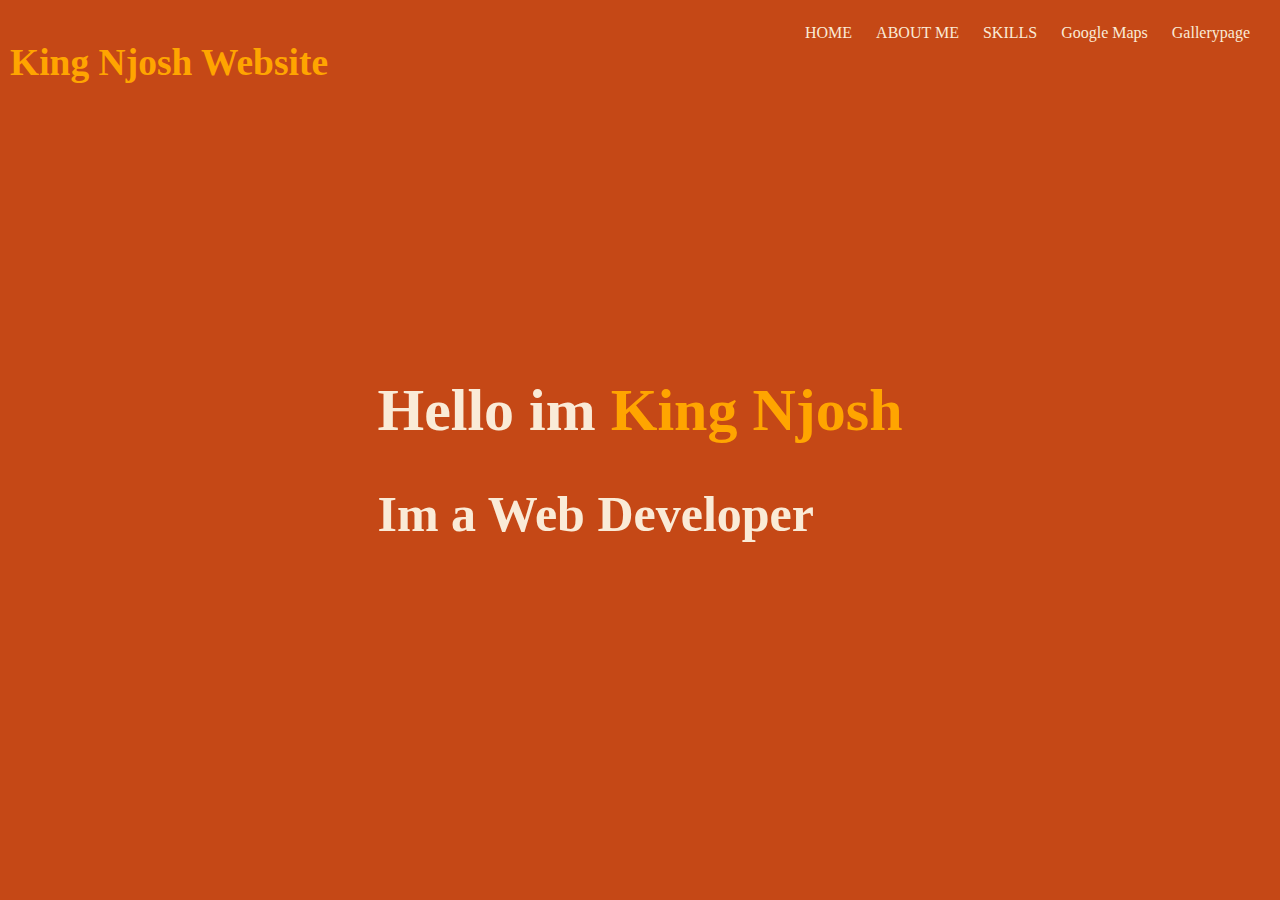
<file: index.html>
<!DOCTYPE html>
<html>
  <head>
    <title>King Njosh Website</title>
    <link href="css/styles.css" rel="stylesheet" type="text/css" />
  </head>
  <body>
    <div class="navbar">
      <div class="logo">
        <h2>King Njosh Website </h2>
      </div>
      <div class="navigate">
        <ul>
          <li><a href="index.html">HOME</a></li>
          <li><a href="about.html">ABOUT ME</a></li>
          <li><a href="Skills.html">SKILLS</a></li>
          <li><a href="maps.html">Google Maps</a></li>
          <li><a href="gallerypage.html">Gallerypage</a></li>
        </ul>
      </div>
    </div>
    <div class="intro">
      <h1>Hello im <span class="name">King Njosh</span></h1>
      <h2>Im a Web Developer</h2>
    </div>
  </body>
</html>
</file>
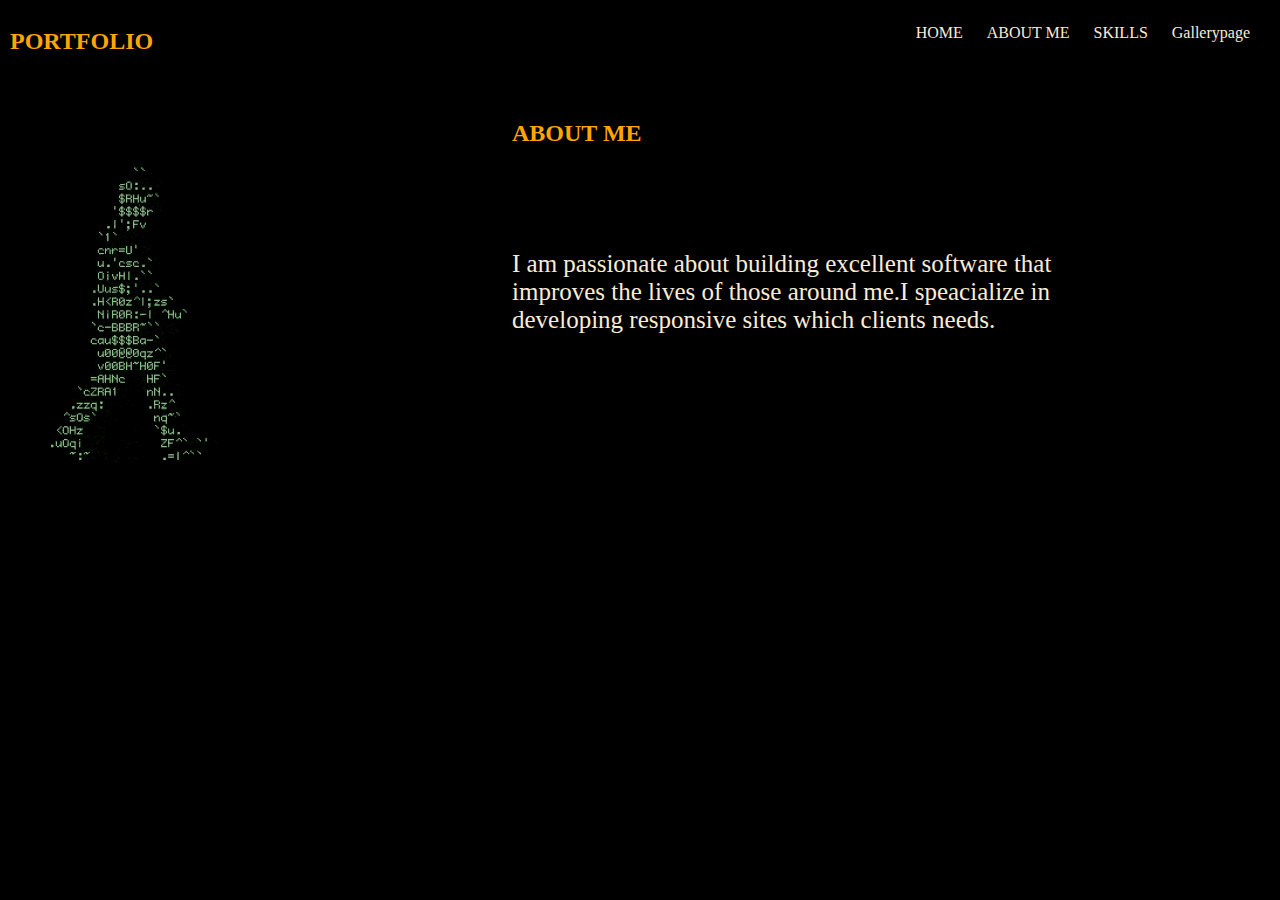
<file: about.html>
<!DOCTYPE html>
<html>
  <head>
    <title>Portfolio</title>
    <link href="css/styles2.css" rel="stylesheet" type="text/css" />
  </head>
  <body>
    <div class="navbar">
      <div class="logo">
        <h2>PORTFOLIO</h2>
      </div>
      <div class="navigate">
        <ul>
          <li><a href="index.html">HOME</a></li>
          <li><a href="about.html">ABOUT ME</a></li>
          <li><a href="Skills.html">SKILLS</a></li>
          <li><a href="gallerypage.html">Gallerypage</a></li>
        </ul>
      </div>
    </div>
    <div class="body">
      <img src="images/walkingcode.gif" />
      <div class="text">
        <h2>ABOUT ME</h2>
        <p>
          I am passionate about building excellent software that<br />
          improves the lives of those around me.I speacialize in <br />
          developing responsive sites which clients needs.
        </p>
      </div>
    </div>
  </body>
</html>
</file>
<file: css/styles.css>
body{
    background-color: rgb(197, 72, 22);

}
.navbar{
    display: flex;
    justify-content: space-around;
   

    
}
.navigate ul li {  
    display: inline;
    list-style: none;
  
}
.navigate{
    position: absolute;
    right:10px;
}
.navigate a{
    text-decoration: none;
    list-style: none;
    color: antiquewhite;
    padding: 10px;
    position: relative;
    right: 10px;
}
.logo{
    position: absolute;
    float: left;
    left: 10px;
    color: orange;
    padding-top: 2px;
    font-size: 25px;
    
}

.intro{
   position:absolute;
   top:50%;
   left:50%;
   transform:translate(-50%,-50%);
   margin-top: 10px;

   
}
.intro h1{
    color : antiquewhite;
    font-size: 60px;
}
.intro h2{
    color: antiquewhite;
    font-size:50px;
    margin-top:5px;
    margin-right:50px ;
}
.name{
    color: orange;
}
.navigate ul li :hover{
    background-color: orange;
    transition: 0.8s;
    border-radius: 5px;
}
</file>
<file: css/styles2.css>
body{
    background-color:black;
}
.navbar{
    display: flex;
    justify-content: space-around;
   

    
}
.navigate ul li {  
    display: inline;
    list-style: none;
  
}
.navigate{
    position: absolute;
    right:10px;
}
.navigate a{
    text-decoration: none;
    list-style: none;
    color: antiquewhite;
    padding: 10px;
    position: relative;
    right: 10px;
}
.logo{
    position: absolute;
    float: left;
    left: 10px;
    color: orange;
    
}
.navigate ul li :hover{
    background-color: orange;
    transition: 0.8s;
    border-radius: 5px;
}
.body{
    display: flex;
}
.text h2{
 color: orange;
}
.body img{
    position: absolute;
    top:150px;
    left:30px
    
}
.body h2{
    position: absolute;
    left:40%;
    top:100px
}
.body p{
    color: antiquewhite;
    position: absolute;
    left:40%;
    top:25%;
    font-weight: 500;
    font-size: 25px;
    text-align: left;
}
</file>
